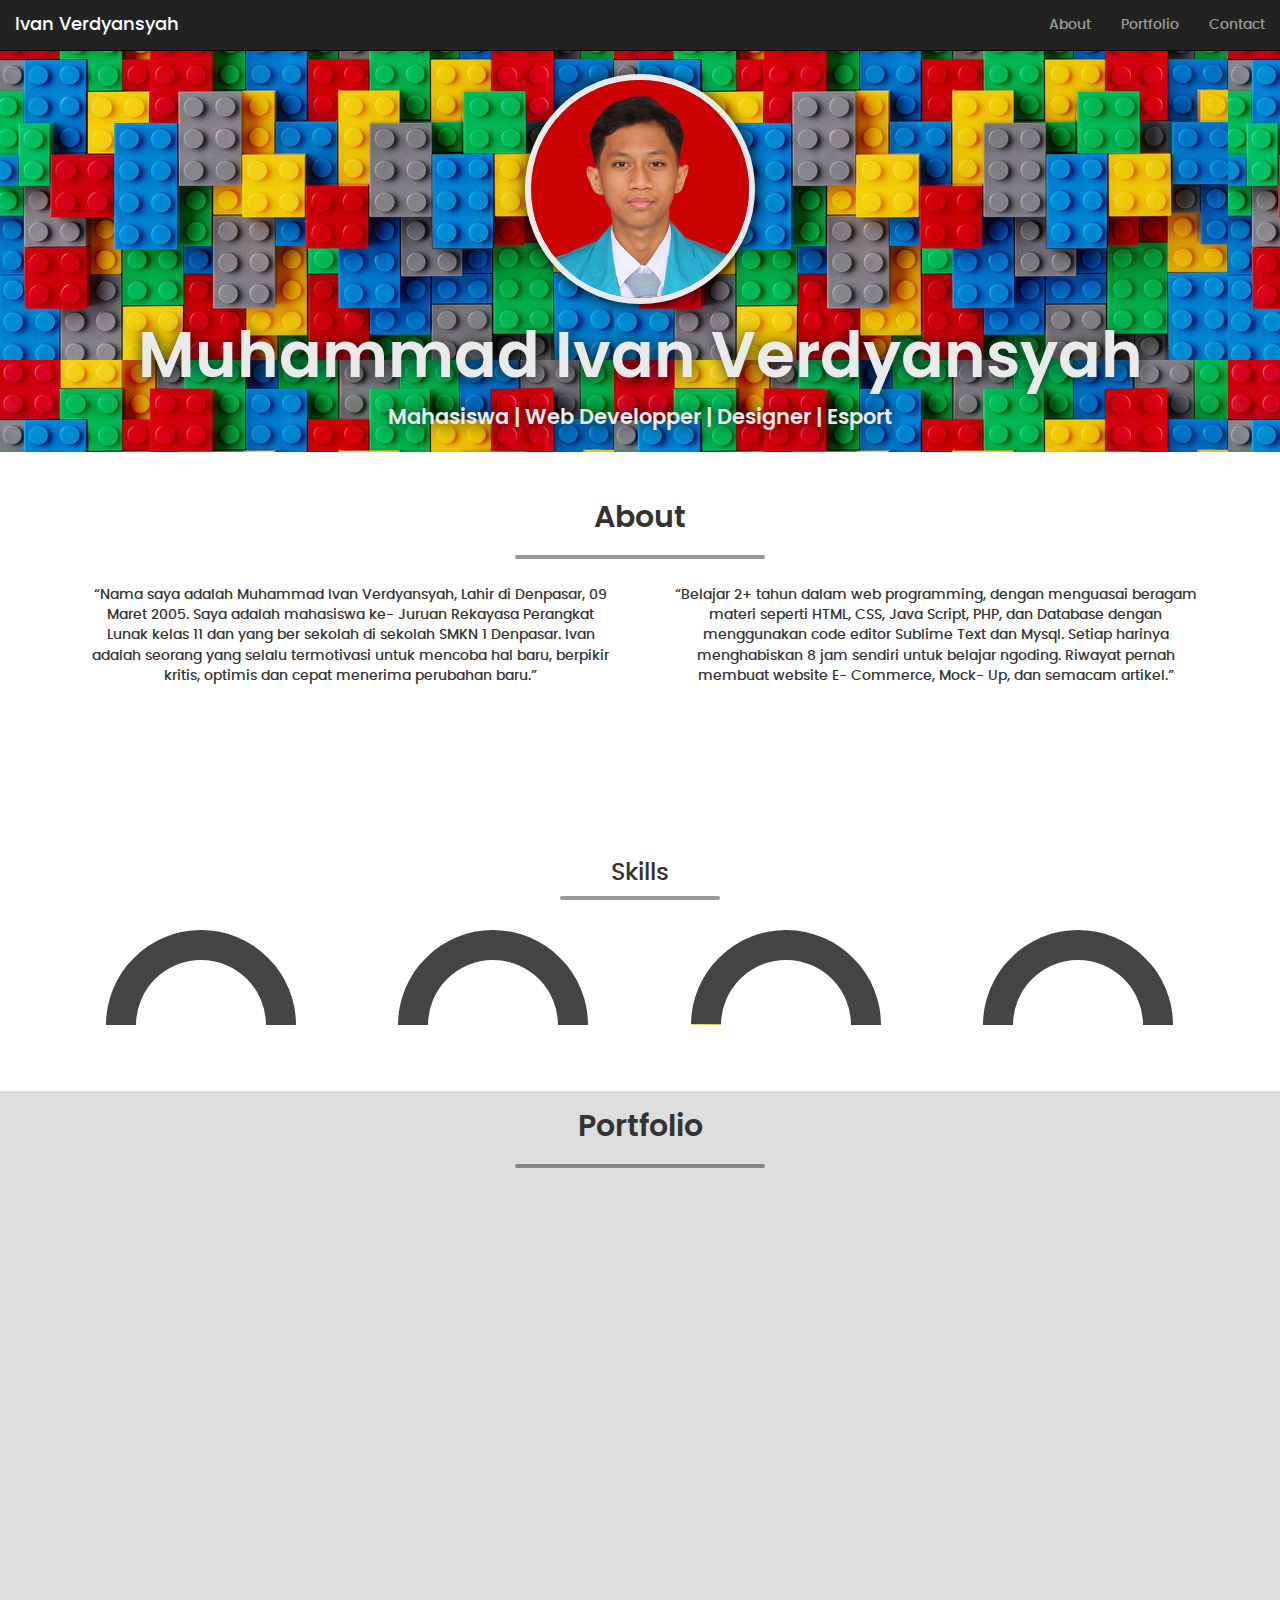
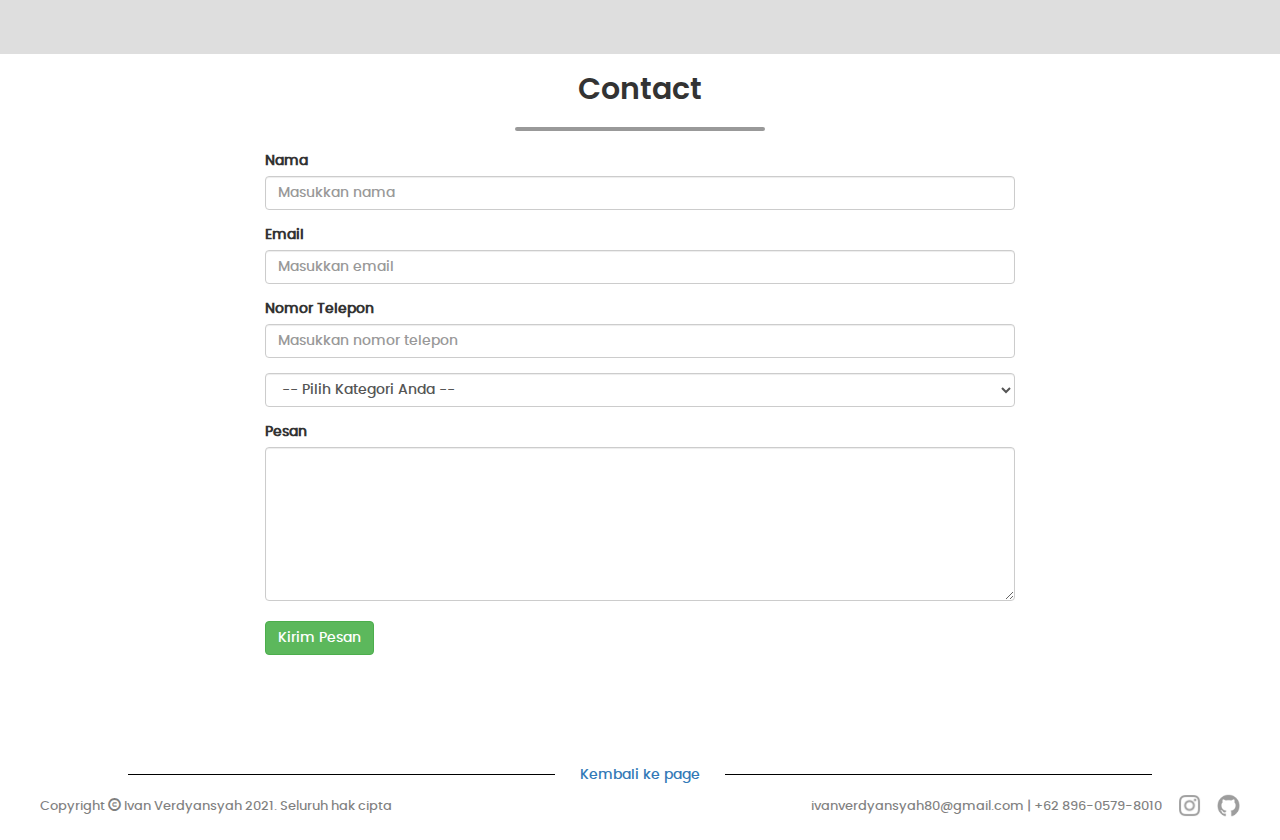
<file: index.html>
<!doctype html>
<html lang="en" id="home">
  <head>
    <meta charset="utf-8">
    <meta http-equiv="X-UA-Compatible" content="IE=edge">
    <meta name="viewport" content="width=device-width, initial-scale=1">
    <!-- The above 3 meta tags *must* come first in the head; any other head content must come *after* these tags -->
    <title>Ivan Verdyansyah Portfolio</title>

    <!-- Bootstrap -->
    <link rel="stylesheet" href="https://stackpath.bootstrapcdn.com/bootstrap/3.4.1/css/bootstrap.min.css" integrity="sha384-HSMxcRTRxnN+Bdg0JdbxYKrThecOKuH5zCYotlSAcp1+c8xmyTe9GYg1l9a69psu" crossorigin="anonymous">
    <link rel="stylesheet" href="css/style.css">
    <link rel="stylesheet" href="dist/css/lightbox.css">

    <!-- Favicon -->
    <link rel="apple-touch-icon-precomposed" sizes="57x57" href="favicomatic/apple-touch-icon-57x57.png" />
    <link rel="apple-touch-icon-precomposed" sizes="114x114" href="favicomatic/apple-touch-icon-114x114.png" />
    <link rel="apple-touch-icon-precomposed" sizes="72x72" href="favicomatic/apple-touch-icon-72x72.png" />
    <link rel="apple-touch-icon-precomposed" sizes="144x144" href="favicomatic/apple-touch-icon-144x144.png" />
    <link rel="apple-touch-icon-precomposed" sizes="60x60" href="favicomatic/apple-touch-icon-60x60.png" />
    <link rel="apple-touch-icon-precomposed" sizes="120x120" href="favicomatic/apple-touch-icon-120x120.png" />
    <link rel="apple-touch-icon-precomposed" sizes="76x76" href="favicomatic/apple-touch-icon-76x76.png" />
    <link rel="apple-touch-icon-precomposed" sizes="152x152" href="favicomatic/apple-touch-icon-152x152.png" />
    <link rel="icon" type="image/png" href="favicomatic/favicon-196x196.png" sizes="196x196" />
    <link rel="icon" type="image/png" href="favicomatic/favicon-96x96.png" sizes="96x96" />
    <link rel="icon" type="image/png" href="favicomatic/favicon-32x32.png" sizes="32x32" />
    <link rel="icon" type="image/png" href="favicomatic/favicon-16x16.png" sizes="16x16" />
    <link rel="icon" type="image/png" href="favicomatic/favicon-128.png" sizes="128x128" />
    <meta name="application-name" content="&nbsp;"/>
    <meta name="msapplication-TileColor" content="#FFFFFF" />
    <meta name="msapplication-TileImage" content="mstile-144x144.png" />
    <meta name="msapplication-square70x70logo" content="mstile-70x70.png" />
    <meta name="msapplication-square150x150logo" content="mstile-150x150.png" />
    <meta name="msapplication-wide310x150logo" content="mstile-310x150.png" />
    <meta name="msapplication-square310x310logo" content="mstile-310x310.png" />



    <!-- HTML5 shim and Respond.js for IE8 support of HTML5 elements and media queries -->
    <!-- WARNING: Respond.js doesn't work if you view the page via file:// -->
    <!--[if lt IE 9]>
      <script src="https://oss.maxcdn.com/html5shiv/3.7.3/html5shiv.min.js"></script>
      <script src="https://oss.maxcdn.com/respond/1.4.2/respond.min.js"></script>
    <![endif]-->
  </head>
  <body>


    <!-- navbar -->
    <nav class="navbar navbar-inverse navbar-fixed-top">
      <div class="container-fluid">
        <div class="navbar-header">
           <button type="button" class="navbar-toggle collapsed" data-toggle="collapse" data-target="#bs-example-navbar-collapse-1" aria-expanded="false">
              <span class="sr-only">Toggle navigation</span>
              <span class="icon-bar"></span>
              <span class="icon-bar"></span>
              <span class="icon-bar"></span>
            </button>
          <a href="#home" class="navbar-brand page-scroll">
            <!-- <img src="favicomatic/favicon-32x32.png" alt="Brand" width="20"> -->
            Ivan Verdyansyah
          </a>
        </div>

        <div class="collapse navbar-collapse" id="bs-example-navbar-collapse-1">
          <ul class="nav navbar-nav navbar-right">
            <li><a href="#about" class="page-scroll">About</a></li>
            <li><a href="#portfolio" class="page-scroll">Portfolio</a></li>
            <li><a href="#contact" class="page-scroll">Contact</a></li>
          </ul>
        </div>

      </div>
    </nav>
    <!-- end navbar -->

    


    <!-- jumbotron -->
    <div class="jumbotron text-center">    
      <img src="img/jumbotron-ivan.jpeg" title="Ivan Verdyansyah" class="img-circle">
      <h1>Muhammad Ivan Verdyansyah</h1>
      <p>Mahasiswa | Web Developper | Designer | Esport</p>
    </div>
    <!-- end jumbotron -->





    <!-- about -->
    <section class="about" id="about">
      <div class="container">
        <div class="row text-center">
          <div class="col-sm-12">
            <h2>About</h2>
            <hr>
          </div>
        </div>

        <div class="row">
          <div class="col-sm-6">
            <p class="pKiri text-center">“Nama saya adalah Muhammad Ivan Verdyansyah, Lahir di Denpasar, 09 Maret 2005. Saya adalah mahasiswa ke- Juruan Rekayasa Perangkat Lunak kelas 11 dan yang ber sekolah di sekolah SMKN  1 Denpasar. Ivan adalah seorang  yang selalu termotivasi untuk mencoba hal baru, berpikir kritis, optimis dan cepat menerima perubahan baru.”</p>
          </div>

          <div class="col-sm-6">
            <p class="pKanan text-center">“Belajar 2+ tahun dalam web programming, dengan menguasai beragam materi seperti HTML, CSS, Java Script, PHP, dan Database dengan menggunakan code editor Sublime Text dan Mysql. Setiap harinya menghabiskan 8 jam sendiri untuk belajar ngoding. Riwayat pernah membuat website E- Commerce, Mock- Up, dan semacam artikel.”</p>
          </div>
        </div>

        <div class="row">
          <div class="col-sm-6 col-sm-offset-3">
            <p class="pAtas text-center">"Memperoleh 43 jenis sertifikat dari Turnamen By One dan menduduki posisi 70 besar Turnamen By One se- Indonesia pada game Mobile Legends yang diadakan dari kota Bandung. Pada saat usia 15 tahun hampir menghabiskan waktu 12 jam untuk bermain game Mobile Legends setiap harinya untuk meningkatkan skill."</p>
          </div>
        </div>

        <br>

        <div class="row text-center judul-skills">
          <div class="col-sm-12">
            <h3>Skills</h3>
            <hr class="h3">
          </div>
        </div>

        <br>

        <div class="row">
          <div class="col-sm-3">
            <div class="body satu">
              <div class="grafik satu"></div> 
              <div class="bar satu" style="--percentage: 190; --fill: #02bc82"></div>
              <h2 class="anima">90%</h2>
              <p class="skill">Web Development</p> 
            </div>
          </div>

          <div class="col-sm-3">
            <div class="body dua">
              <div class="grafik dua"></div> 
              <div class="bar dua" style="--percentage: 180; --fill: #345af4"></div>
              <h2 class="anima">80%</h2>
              <p class="skill">UI UX Design</p> 
            </div>
          </div>

          <div class="col-sm-3">
            <div class="body tiga">
              <div class="grafik tiga"></div> 
              <div class="bar tiga" style="--percentage: 168; --fill: #fcf33f"></div>
              <h2 class="anima">68%</h2>
              <p class="skill">Web Design</p> 
            </div>
          </div>

          <div class="col-sm-3">
            <div class="body empat">
              <div class="grafik empat"></div> 
              <div class="bar empat" style="--percentage: 150; --fill: #fd0002"></div>
              <h2 class="anima">50%</h2>
              <p class="skill">IoT System</p> 
            </div>
          </div>

        </div>

        

      </div>

      <div class="row">
          <div class="col-sm-12">
            <hr class="clear">
          </div>
        </div>

    </section>
    <!-- end about -->






    <!-- portfolio -->
    <section class="portfolio" id="portfolio">
      <div class="container">
        <div class="row text-center">
          <div class="col-sm-12">
            <h2>Portfolio</h2>
            <hr>
          </div>
        </div>

        <div class="row">
          <div class="col-sm-4">
            <a href="img/lightbox-1.jpg" data-lightbox="roadtrip" data-title="Portrait fotografi Landscape 'Hutan', 28 November 2020" class="thumbnail">
              <img src="img/portfolio-1.jpg" title="Portrait 'Hutan'">
            </a>
          </div>

          <div class="col-sm-4">
            <a href="img/lightbox-2.jpg" data-lightbox="roadtrip" data-title="Portrait fotografi Malam 'Lampu Jalanan', 12 Desember 2020" class="thumbnail">
              <img src="img/portfolio-2.jpg" title="Portrait 'Malam'">
            </a>
          </div>

          <div class="col-sm-4">
            <a href="img/lightbox-3.jpg" data-lightbox="roadtrip" data-title="Portrait fotografi Landscape 'Matahari Tenggelam', 27 Maret 2021" class="thumbnail">
              <img src="img/portfolio-3.jpg" title="Portrait 'Matahari Tenggelam'">
            </a>
          </div>

          <div class="col-sm-4">
            <a href="img/portfolio-4.jpg" data-lightbox="roadtrip" data-title="Sertifikat khusus OXXY Esport dari Ivan Verdyansyah, 23 September 2021" class="thumbnail">
              <img src="img/portfolio-4.jpg" title="Sertifikat OXXY Esport">
            </a>
          </div>
          <div class="col-sm-4">
            <a href="img/lightbox-5.jpg" data-lightbox="roadtrip" data-title="Sertifikat Mobile Legends dari turnamen Gylans Organizer, 26 April 2021" class="thumbnail">
              <img src="img/portfolio-5.jpg" title="Sertifikat Turnamen Mobile Legends">
            </a>
          </div>
          <div class="col-sm-4">
            <a href="img/lightbox-6.jpg" data-lightbox="roadtrip" data-title="Sertifikat Mobile Legends dari turnamen Detrix, 20 Mei 2021" class="thumbnail">
              <img src="img/portfolio-6.jpg" title="Sertifikat Turnamen Mobile Legends">
            </a>
          </div>
        </div>
      </div>
    </section>
    <!-- end portfolio -->







    <!-- contact -->
    <section class="contact" id="contact">
      <div class="container">
        <div class="row text-center">
          <div class="col-sm-12">
            <h2>Contact</h2>
            <hr>
          </div>
        </div>

        <div class="row">
          <div class="col-sm-8 col-sm-offset-2">
            <form>
              <div class="form-group">
                <label for="nama">Nama</label>
                <input type="text" id="nama" placeholder="Masukkan nama" class="form-control" required>
              </div>
            </form>
          </div>
        </div>

        <div class="row">
          <div class="col-sm-8 col-sm-offset-2">
            <form>
              <div class="form-group">
                <label for="email">Email</label>
                <input type="email" id="email" placeholder="Masukkan email" class="form-control" required>
              </div>
            </form>
          </div>
        </div>

        <div class="row">
          <div class="col-sm-8 col-sm-offset-2">
            <form>
              <div class="form-group">
                <label for="telpon">Nomor Telepon</label>
                <input type="tel" id="telpon" placeholder="Masukkan nomor telepon" class="form-control" required>
              </div>
            </form>
          </div>
        </div>

        <div class="row">
          <div class="col-sm-8 col-sm-offset-2">
            <form>
              <select class="form-group form-control">
                <option>-- Pilih Kategori Anda --</option>
                <option>Pelajar</option>
                <option>Guru</option>
                <option>Web Developper</option>
                <option>Lainnya</option>
              </select>
            </form>
          </div>
        </div>

        <div class="row">
          <div class="col-sm-8 col-sm-offset-2">
            <form>
              <label for="pesan">Pesan</label>
              <textarea id="pesan" class="form-control" rows="7" required></textarea>
            </form>
          </div>
        </div>

        <br>

        <div class="row">
          <div class="col-sm-3 col-sm-offset-2">
            <form>
              <button type="button" class="btn btn-success">Kirim Pesan</button>
            </form>
          </div>
        </div>

      </div>
    </section>
    <!-- end contact -->

    <div class="hr text-right"></div>
    <div class="trans"><p class="text-center"><a href="">Kembali ke page</a></p></div>

    <footer>
      <div class="container">
        <div class="row">
          <div class="col-sm-6 kiri text-left">
            <p class="kiri">Copyright <i class="glyphicon glyphicon-copyright-mark"></i> Ivan Verdyansyah 2021. Seluruh hak cipta</p>
          </div>

          <div class="col-sm-6 kanan text-right">
            <p class="kanan">ivanverdyansyah80@gmail.com | +62 896-0579-8010<a href="https://www.instagram.com/verdyansyah__/" target="_block"><img class="instagram" src="img/instagram-lama.png"></a><a href="https://github.com/IvanVerdyansyah" target="_block"><img src="img/github-lama.png"></a>
            </p>
          </div>
        </div>
      </div> 
      
    </footer>











    <!-- jQuery (necessary for Bootstrap's JavaScript plugins) -->
    <script src="https://code.jquery.com/jquery-1.12.4.min.js" integrity="sha384-nvAa0+6Qg9clwYCGGPpDQLVpLNn0fRaROjHqs13t4Ggj3Ez50XnGQqc/r8MhnRDZ" crossorigin="anonymous"></script>

    <script src="dist/js/lightbox-plus-jquery.min.js"></script>

    <script src="js/jquery.easing.1.3.js"></script>

    <!-- Include all compiled plugins (below), or include individual files as needed -->
    <script src="https://stackpath.bootstrapcdn.com/bootstrap/3.4.1/js/bootstrap.min.js" integrity="sha384-aJ21OjlMXNL5UyIl/XNwTMqvzeRMZH2w8c5cRVpzpU8Y5bApTppSuUkhZXN0VxHd" crossorigin="anonymous"></script>

    <script src="js/script.js"></script>


  </body>
</html>
</file>
<file: css/style.css>
@font-face {
    font-family: "Poppins Reguler";
    src: url('../fonts/poppins-medium-webfont.woff2') format('woff2'),
         url('../fonts/poppins-medium-webfont.woff') format('woff');
  }

@font-face {
	font-family: "Poppins Bold";
	src: url('../fonts/poppins-semibold-webfont.woff2') format('woff2'),
         url('../fonts/poppins-semibold-webfont.woff') format('woff');
}

html {
	position: relative;
	font-family: "Poppins Reguler";
}

body {
	margin-bottom: 13px;
	margin-top: 26px;
	font-family: "Poppins Reguler";
}

h2 {
	font-family: "Poppins Bold";
}

.navbar .nav li.icon {
	margin-top: -3px;
}

.jumbotron {
	background-image: url(../img/jumbotron-image.jpg);
	background-attachment: fixed;
	color: #eaeaea;
	height: 426px;
	overflow: hidden;
}

.jumbotron img {
	width: 230px;
	border: 6px solid #eaeaea;
	box-shadow: 1px 1px 16px rgba(0, 0, 0, 0.9);
}

.jumbotron h1 {
	/*font-size: 46px;*/
	text-shadow: 1px 1px 16px rgba(0, 0, 0, 0.9);
	font-family: "Poppins Bold";
}

.jumbotron p {
	text-shadow: 1px 1px 16px rgba(0, 0, 0, 0.9);
	font-family: "Poppins Bold";
}

hr {
	width: 250px;
	border-top: 4px solid rgba(0, 0, 0, 0.4);
	border-radius: 10px;
}

.about {
	max-height: 609px;
	overflow: hidden;
}

.about .pAtas {
	font-size: 1.01em;
	opacity: 0;
	transition: 1.3s;
	transform: translate(0, 30px);
	margin-top: 3px;
}

.about .pKiri, .about .pKanan {
	opacity: 0;
	transform: translate(-30px, 0);
	transition: 1.3s;
	font-size: 1.01em;
	margin-top: 6px;
	margin-bottom: 20px;
	padding: 0 10px 0 16px;
}

.about .pKanan {
	transform: translate(30px, 0);
	/*color: #5c5c5c;*/
	font-size: 1.01em;
	padding: 0 10px 0 16px;
}

.about .pAtas.pMuncul, .about .pKiri.pMuncul, .about .pKanan.pMuncul {
	opacity: 1;
	transform: translate(0, 0);
}

.about .body.satu, 
.about .body.dua, 
.about .body.tiga, 
.about .body.empat {
	background-color: #ddd;
	padding: 0;
	margin: 0;
	display: flex;
	justify-content: center;
	align-items: center;
	/*height: 100vh;*/
	overflow: hidden;
}

.grafik {
	width: 190px;
	height: 95px;
	position: absolute;
	left: 50.9px;
	color: #02bc82;
	/*font-size: 12.6px;*/
	display: flex;
	justify-content: center;
	align-items: flex-end;
	box-sizing: border-box;
	transition: 1.5s;
	overflow: hidden;

	opacity: 1;

	--percentage: 0;
	--fill: #02bc82;

}

.bar {
	content: '';
	box-sizing: border-box;
	position: absolute;
	top: 0;
	left: 50.9px;
	width: 190px;
	height: 190px;
	border: 30px solid;
	border-color: var(--fill) var(--fill) #444 #444;
	border-radius: 50%;
}
.bar.satu {
	transform: rotate( calc( 1deg * ( -207 + var(--percentage) * 1.8 ) ) ); 
} /* (satu) -207 & -27, -45 (normal) */ 

.satu.grafikGerak {
	animation: animaGrafikSatu 1.5s 1s forwards;
}

@keyframes animaGrafikSatu {
	0% {
		transform: rotate( calc( 1deg * ( -207 + var(--percentage) * 1.8 ) ) ); /* kosongnya */ 
	}
	29% {
		transform: rotate( calc( 1deg * ( -27 + var(--percentage) * 1.8 ) ) ); /* penuh */
	}
	56% {
		transform: rotate( calc( 1deg * ( -65 + var(--percentage) * 1.8 ) ) ); /* kurang -20 */
	}
	100% {
		transform: rotate( calc( 1deg * ( -45 + var(--percentage) * 1.8 ) ) ); /* normal -45 */
	}
}

.bar.dua {
	transform: rotate( calc( 1deg * ( -189 + var(--percentage) * 1.8 ) ) ); 
} /* (dua) -189 & -9, -45 (normal) */

.dua.grafikGerak {
	animation: animaGrafikDua 1.5s 1s forwards;
}

@keyframes animaGrafikDua {
	0% {
		transform: rotate( calc( 1deg * ( -189 + var(--percentage) * 1.8 ) ) ); /* kosongnya */ 
	}
	29% {
		transform: rotate( calc( 1deg * ( -9 + var(--percentage) * 1.8 ) ) ); /* penuh */
	}
	56% {
		transform: rotate( calc( 1deg * ( -65 + var(--percentage) * 1.8 ) ) ); /* kurang -20 */
	}
	100% {
		transform: rotate( calc( 1deg * ( -45 + var(--percentage) * 1.8 ) ) ); /* normal -45 */
	}
}

.bar.tiga {
	transform: rotate( calc( 1deg * ( -167 + var(--percentage) * 1.8 ) ) ); 
} /* (tiga) -167 & 12.5, -45 (normal) */

.tiga.grafikGerak {
	animation: animaGrafikTiga 1.5s 1s forwards;
}

@keyframes animaGrafikTiga {
	0% {
		transform: rotate( calc( 1deg * ( -167 + var(--percentage) * 1.8 ) ) ); /* kosongnya */ 
	}
	29% {
		transform: rotate( calc( 1deg * ( 12.5 + var(--percentage) * 1.8 ) ) ); /* penuh */
	}
	56% {
		transform: rotate( calc( 1deg * ( -65 + var(--percentage) * 1.8 ) ) ); /* kurang -20 */
	}
	100% {
		transform: rotate( calc( 1deg * ( -45 + var(--percentage) * 1.8 ) ) ); /* normal -45 */
	}
}

.bar.empat {
	transform: rotate( calc( 1deg * ( -135 + var(--percentage) * 1.8 ) ) ); 
} /* (empat) -135 & 45, -45 (normal) */

.empat.grafikGerak {
	animation: animaGrafikEmpat 1.5s 1s forwards;
}

@keyframes animaGrafikEmpat {
	0% {
		transform: rotate( calc( 1deg * ( -135 + var(--percentage) * 1.8 ) ) ); /* kosongnya */ 
	}
	29% {
		transform: rotate( calc( 1deg * ( 45 + var(--percentage) * 1.8 ) ) ); /* penuh */
	}
	56% {
		transform: rotate( calc( 1deg * ( -65 + var(--percentage) * 1.8 ) ) ); /* kurang -20 */
	}
	100% {
		transform: rotate( calc( 1deg * ( -45 + var(--percentage) * 1.8 ) ) ); /* normal -45 */
	}
}

.clear {
	margin-top: 94px;
	width: 100%;
	border-top: 20px solid white;
	border-bottom: 100px solid white;
}

.body p {
	position: absolute;
	top: 80px;
	z-index: 1;
	font-size: 12.9px;
	color: #444;
}

.body p {
	opacity: 0;
}

.body .skill.muncul {
	animation: animaMunculSkill 0.6s forwards;
}

@keyframes animaMunculSkill {
	0% {
		opacity: 0;
		transform: scale(0);
	} 
	50% {
		opacity: 1;
		transform: scale(1.03);
	} 
	100% {
		opacity: 1;
		transform: scale(1.0);
	}
}

.body .anima {
	position: absolute;
	top: 26px;
	left: 119px;
	color: #02bc82;
	filter: drop-shadow(1px 1px 0.26px #444);
	opacity: 0;
}

.anima.muncul {
	animation: animaScale 0.7s 2.5s forwards;
}

@keyframes animaScale {
	0% {
		opacity: 0;
		transform: scale(0);
	}
	50% {
		opacity: 1;
		transform: scale(1.2);
	}
	100% {
		opacity: 1;
		transform: scale(1.0);
	}
}

/*.about .body .anima:hover {
	animation: animaScale 0.6s ease;
}*/

.body.dua h2 {
	color: #345af4;
}

.body.tiga h2 {
	color: #fcf33f;
}

.body.empat h2 {
	color: #fd0002;
}

.judul-skills hr.h3 {
	width: 160px;
	margin-top: -0px;
}

.portfolio {
	background-color: #dedede;
	min-height: 523px;
}

.portfolio .thumbnail {
	opacity: 0;
	transform: translate(0px, -10px);
	transition: .5s;
}

.portfolio .thumbnail.muncul {
	opacity: 1;
	transform: translate(0px, 0px);
}

.portfolio .thumbnail.hilang {
	opacity: 0;
}

.portfolio a {
	margin-top: 6px;
}

.contact {
	min-height: 720px;
}

.hr {
	width: 80%;
	height: 1px;
	background-color: black; /*rgba(66, 0, 253, 1)*/;
	margin: auto;
}

.trans {
	width: 170px;
	height: 20px;
	background-color: white;
	margin: -10px auto;
}

footer p {
	font-size: 0.9em;
	color: rgba(0, 0, 0, 0.5);
	margin-top: 23px;
}

footer p.kiri {
	margin-left: -30px;
}

footer p.kanan {
	margin-right: -30px;
}

footer a img {
	width: 23px;
	height: 23px;
	margin-left: 16px;
	margin-top: -5px;
}

footer a img:hover {
	filter: opacity(80%);
}

.copyright p {
	/*margin-top: 26px;*/
	color: rgba(0, 0, 0, 0.5);
	font-size: 0.8em;
	position: absolute;
	left: 30px;
	bottom: 11px;
}

.copyright p.kanan {
	position: absolute;
	bottom: 11px;
	right: 100px;
}

.copyright img {
	width: 30px;
	height: 30px;
}

.feedback .container-feedback {
	margin: auto;
	max-width: 96%;
	min-height: 400px;
	outline: 1px solid rgba(66, 0, 253, 0.16);
	box-shadow: 0px 0px 6px rgba(66, 0, 253, 0.2);
	/*border-radius: 2%;*/
	transition: 0.16s;
	position: relative;
}

.feedback .container-feedback:hover {
	cursor: pointer;
	outline: 1px solid rgba(66, 0, 253, 0.23);
	box-shadow: 0px 0px 6px rgba(66, 0, 253, 0.4);
}

.feedback .container-feedback img {
	width: 73px;
	height: 73px;
	position: absolute;
	top: 7%;
	left: 40%;
	outline: 1px solid rgba(66, 0, 253, 0.23);
	box-shadow: 0px 0px 6px rgba(66, 0, 253, 0.4);
}

.feedback .container-feedback h4 {
	/*position: absolute;
	top: 24%;
	left: 26%;*/
	padding-top: 109px;
	font-size: 1.5em;
	font-weight: 560;
}

.feedback .container-feedback p.profesi {
	margin-top: -7px;
	font-size: 1.1em;
	font-weight: 300;
}

.feedback .container-feedback p.feedback {
	width: 76%;
	margin: auto;
	/*background-color: lightgrey;*/
	color: #5c5c5c;
	/*font-weight: 600;*/
}
</file>
